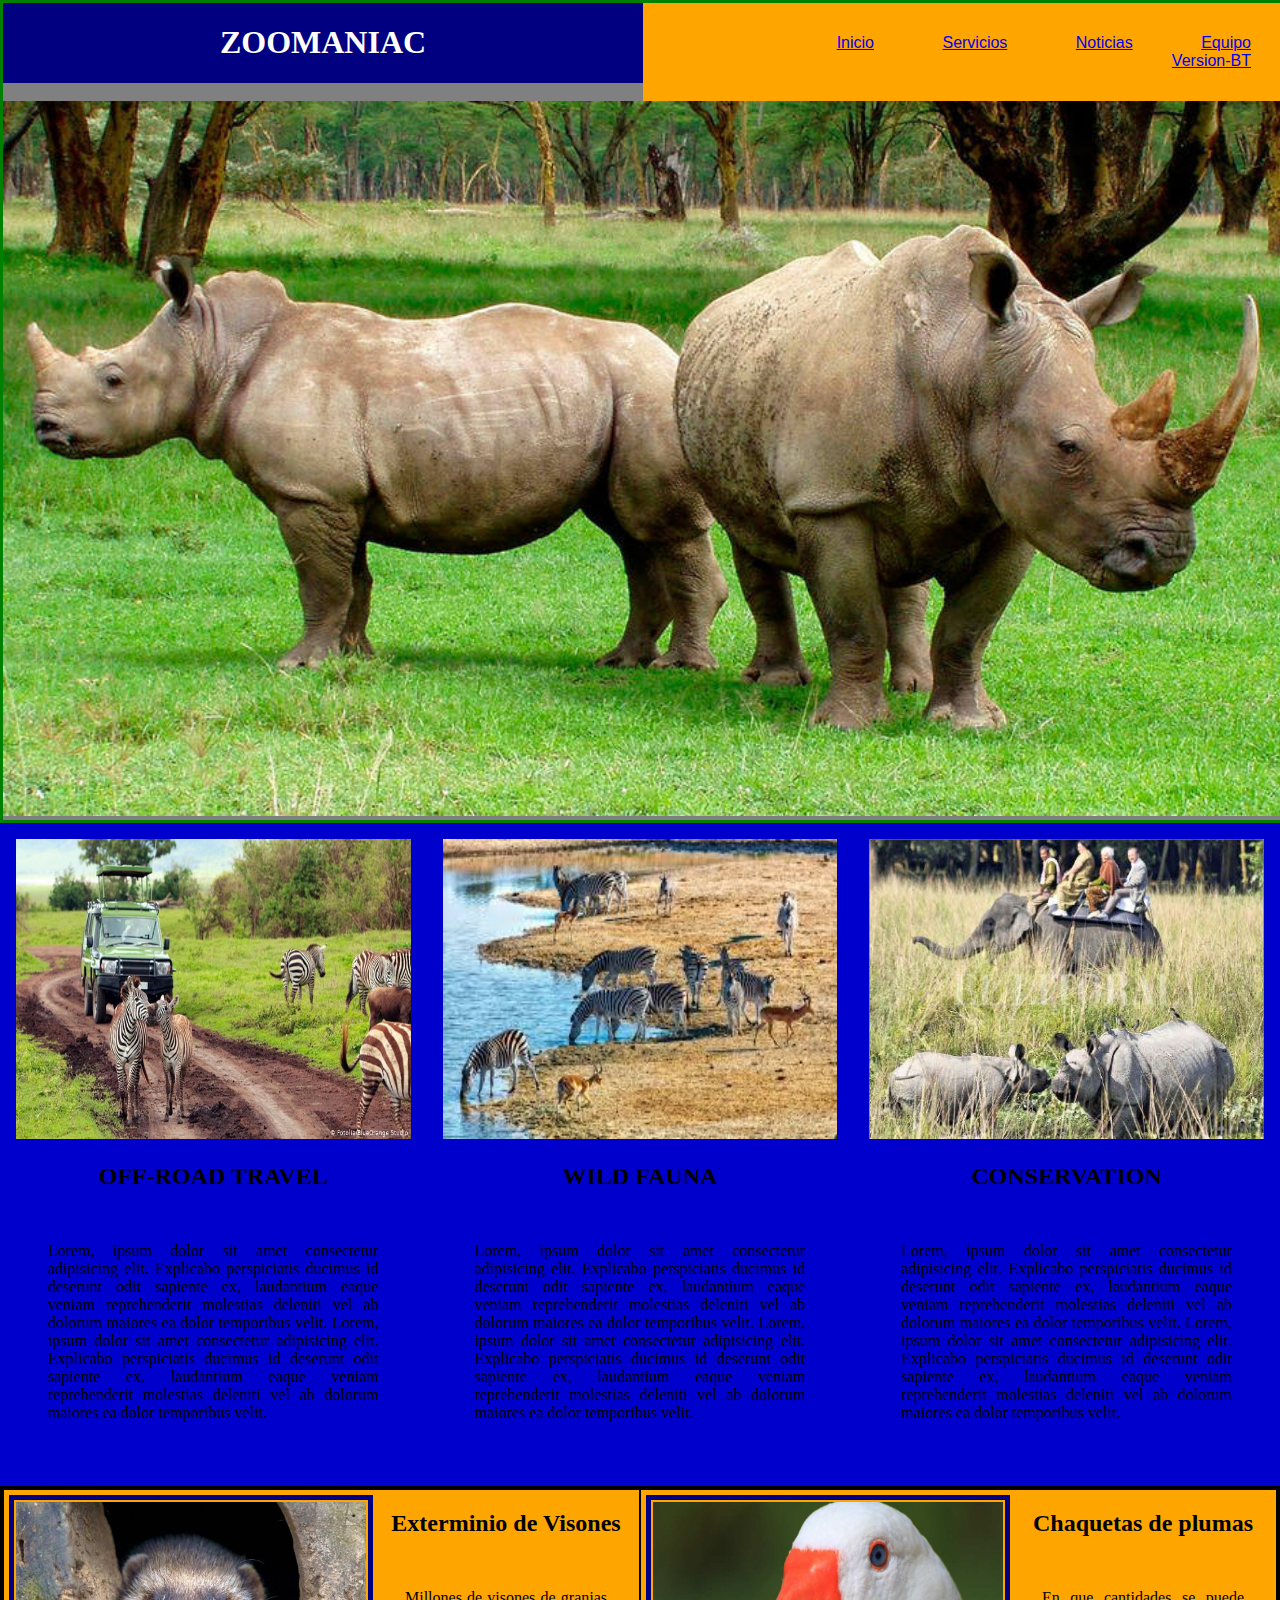
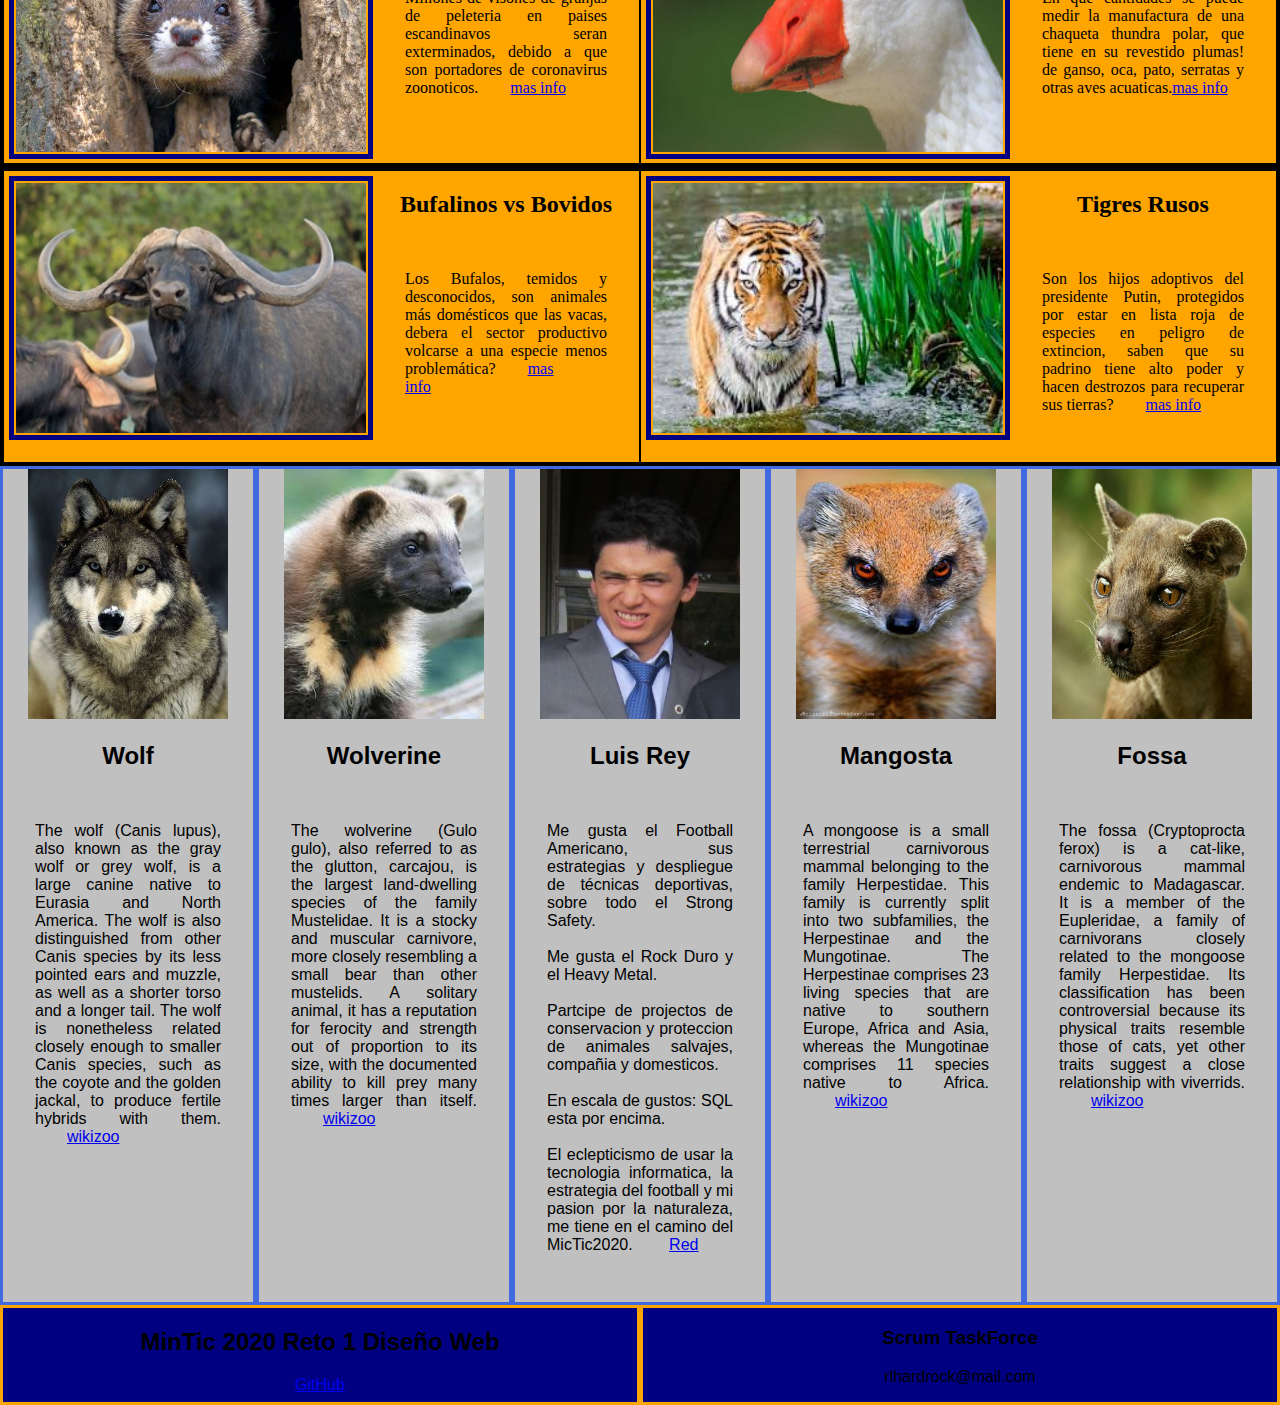
<file: src/index.html>
<!DOCTYPE html>
<html lang="en">
<head>
    <meta charset="UTF-8">
    <meta name="viewport" content="width=device-width, initial-scale=1.0">
    <title>MICTIC RETO</title>
    <link rel="stylesheet" href="css/style.css"> 
    <link rel="stylesheet" href="css/responsive.css"> 
</head>

    <body>
        <!-- SUPERIOR -->
        <header >
            <div id="contenedor_1">
                
                <!-- SUPERIOR - WORKSHOP -->
                <div class="primero">
                    <h1> ZOOMANIAC </h1>
                </div>

                <!-- SUPERIOR - MENU -->
                <div class="menu">
                    <nav class="segundo">
                        <ul class="navegar">
                            <li class="main-menu__item">
                                <a href= "#inicio"  class="main-menu__link">Inicio</a>
                            </li>
                            <li class="main-menu__item">
                                <a href= "#servicios"  class="main-menu__link">Servicios</a>
                            </li>
                            <li class="main-menu__item">
                                <a href= "#noticias"  class="main-menu__link">Noticias</a>
                            </li>
                            <li class="main-menu__item">
                                <a href= "#equipo"  class="main-menu__link">Equipo</a>
                            </li>
                            <li>
                                <a href="btrap.html" class="main-menu__link">Version-BT</a>
                            </li>
                        </ul>
                    </nav>
                </div>
            
            <!-- FONDO SUPERIOR -->
                <div>
                    <img class="wallpaper" src="img/war.jpeg" width="100%" height="750px">
                </div>
            </div>
        </header>

        
        <main>

        <!-- SERVICIOS -->
            <section id="services">
            <a name="servicios"></a>
                <div class="contenido-servicios">
                    <ul class="list-service">
                        <li class="list-service__item" class="servicio_1">
                            <!-- SERVICIO 1 -->
                            
                                <img src="img/servicio1.jpeg" width="100%"  height="300px" alt="vias de safari">
                                <h2>OFF-ROAD TRAVEL</h2>
                                <p class="parraf">Lorem, ipsum dolor sit amet consectetur adipisicing elit. Explicabo perspiciatis ducimus id deserunt odit sapiente ex, laudantium eaque veniam reprehenderit molestias deleniti vel ab dolorum maiores ea dolor temporibus velit. Lorem, ipsum dolor sit amet consectetur adipisicing elit. Explicabo perspiciatis ducimus id deserunt odit sapiente ex, laudantium eaque veniam reprehenderit molestias deleniti vel ab dolorum maiores ea dolor temporibus velit.</p>

                            
                        </li>
                        <li class="list-service__item" class="servicio_2">
                            <!-- SERVICIO 2 -->
                            
                                <img src="img/servicio2.jpeg" width="100%"  height="300px" alt="paisajes exoticos">
                                <h2>WILD FAUNA</h2>
                                <p class="parraf">Lorem, ipsum dolor sit amet consectetur adipisicing elit. Explicabo perspiciatis ducimus id deserunt odit sapiente ex, laudantium eaque veniam reprehenderit molestias deleniti vel ab dolorum maiores ea dolor temporibus velit. Lorem, ipsum dolor sit amet consectetur adipisicing elit. Explicabo perspiciatis ducimus id deserunt odit sapiente ex, laudantium eaque veniam reprehenderit molestias deleniti vel ab dolorum maiores ea dolor temporibus velit.</p>

                            
                        </li >
                        <li class="list-service__item" class="servicio_3"  >
                            <!-- SERVICIO 3-->
                            
                                <img src="img/servicio3.jpeg" width="100%"  height="300px" alt="animles de lista roja">
                                <h2>CONSERVATION</h2>
                                <p class="parraf">Lorem, ipsum dolor sit amet consectetur adipisicing elit. Explicabo perspiciatis ducimus id deserunt odit sapiente ex, laudantium eaque veniam reprehenderit molestias deleniti vel ab dolorum maiores ea dolor temporibus velit. Lorem, ipsum dolor sit amet consectetur adipisicing elit. Explicabo perspiciatis ducimus id deserunt odit sapiente ex, laudantium eaque veniam reprehenderit molestias deleniti vel ab dolorum maiores ea dolor temporibus velit.</p>

                            
                        </li> 
                    </ul>
                </div>
            </section>

        <!-- NOTICIAS -->
            <section id="news">
            <a name="noticias"></a>
                <div class="container-news">
                    <div class="container-news__med">
                        <div class="container-prof">
                            <div>
                                <img class="corr" src="img/noticia1.jpeg" width="350px"  height="250px" alt="a">
                            </div>
                            <div class="noticia-fin">    
                                <h2>Exterminio de Visones</h2>
                                <p class="parraf">Millones de visones de granjas de peleteria en paises escandinavos seran exterminados, debido a que son portadores de coronavirus zoonoticos.<a href="https://www.forbes.com.mx/mundo-dinamarca-investigara-visones-zombies-sacrificados-por-mutacion-de-covid-19/" class="main-menu__link">mas info</a></p>
                                
                            </div>   
                        </div>
                        
                        <div class="container-prof">
                            <div>
                                <img class="corr" src="img/noticia2.jpeg" width="350px"  height="250px" alt="a">
                            </div>
                            <div class="noticia-fin">    
                                <h2>Chaquetas de plumas</h2>
                                <p class="parraf">En que cantidades se puede medir la manufactura de una chaqueta thundra polar, que tiene en su revestido plumas! de ganso, oca, pato, serratas y otras aves acuaticas.<a href="https://sostenibilidad.semana.com/medio-ambiente/articulo/cuatro-anos-de-tortura-cuesta-una-chaqueta-de-plumas-de-ganso/42054">mas info</a></p>
                            </div>
                        </div>
                    </div>
                    
                    <div class="container-news__med">
                        <div class="container-prof">
                            <div>
                                <img class="corr" src="img/noticia3.jpeg" width="350px"  height="250px" alt="a">
                            </div>
                            <div class="noticia-fin">    
                                <h2>Bufalinos vs Bovidos</h2>
                                <p class="parraf">Los Bufalos, temidos y desconocidos, son animales más domésticos que las vacas, debera el sector productivo volcarse a una especie menos problemática?<a href="http://www.perulactea.com/2012/07/02/crianza-de-bufalos-el-negocio-ganadero-mas-rentable/" class="main-menu__link">mas info</a></p>
                            </div>
                        </div>

                        <div class="container-prof">
                            <div>
                                <img class="corr" src="img/noticia4.jpeg" width="350px"  height="250px" alt="a">
                            </div>
                            <div class="noticia-fin">     
                                <h2>Tigres Rusos</h2>
                                <p class="parraf">Son los hijos adoptivos del presidente Putin, protegidos por estar en lista roja de especies en peligro de extincion, saben que su padrino tiene alto poder y hacen destrozos para recuperar sus tierras?<a href="https://www.abc.es/internacional/20141127/abci-tigre-putin-china-201411261420.html" class="main-menu__link">mas info</a></p>
                            </div>
                        </div>
                    </div>
                </div>
            </section>

        <!-- EQUIPO -->
            <section id="team">
            <a name="equipo"></a>
                <div class="container-team">

                    <div class="container-roster">
                        <img src="img/equipo1.jpeg" width="200" height="250" alt="wolf">
                        <h2>Wolf</h2>
                        <p class="parraf">The wolf (Canis lupus), also known as the gray wolf or grey wolf, is a large canine native to Eurasia and North America. The wolf is also distinguished from other Canis species by its less pointed ears and muzzle, as well as a shorter torso and a longer tail. The wolf is nonetheless related closely enough to smaller Canis species, such as the coyote and the golden jackal, to produce fertile hybrids with them. <a href="https://en.wikipedia.org/wiki/Wolf" class="main-menu__link">wikizoo</a></p>
                        
                    </div>

                    <div class="container-roster">
                        <img src="img/equipo2.jpeg" width="200" height="250" alt="wolverine">
                        <h2>Wolverine</h2>
                        <p class="parraf"> The wolverine (Gulo gulo), also referred to as the glutton, carcajou, is the largest land-dwelling species of the family Mustelidae. It is a stocky and muscular carnivore, more closely resembling a small bear than other mustelids. A solitary animal, it has a reputation for ferocity and strength out of proportion to its size, with the documented ability to kill prey many times larger than itself. <a href="https://en.wikipedia.org/wiki/Wolverine" class="main-menu__link">wikizoo</a></p>
                        
                    </div>

                    <div class="container-roster">
                        <img src="img/equipo3.jpeg" width="200" height="250" alt="rl">
                        <h2>Luis Rey</h2>
                        <p class="parraf">Me gusta el Football Americano, sus estrategias y despliegue de técnicas deportivas, sobre todo  el Strong Safety. <br><br> Me gusta el Rock Duro y el Heavy Metal. <br><br> Partcipe de projectos de conservacion y proteccion de animales salvajes, compañia y domesticos. <br><br> En escala de gustos: SQL esta por encima.<br><br>El eclepticismo de usar la tecnologia informatica, la estrategia del football y mi pasion por la naturaleza, me tiene en el camino del MicTic2020. <a href="https://www.linkedin.com/in/luis-rey-866a7b10b" class="main-menu__link">Red</a> </p>
                    </div>

                    <div class="container-roster">
                        <img src="img/equipo4.jpeg" width="200" height="250" alt="mongoose">
                        <h2>Mangosta</h2>
                        <p class="parraf">A mongoose is a small terrestrial carnivorous mammal belonging to the family Herpestidae. This family is currently split into two subfamilies, the Herpestinae and the Mungotinae. The Herpestinae comprises 23 living species that are native to southern Europe, Africa and Asia, whereas the Mungotinae comprises 11 species native to Africa. <a href="https://en.wikipedia.org/wiki/Mongoose" class="main-menu__link">wikizoo</a></p>
                        
                    </div>

                    <div class="container-roster">
                        <img src="img/equipo5.jpeg" width="200" height="250" alt="fossa">
                        <h2>Fossa</h2>
                        <p class="parraf">The fossa (Cryptoprocta ferox) is a cat-like, carnivorous mammal endemic to Madagascar. It is a member of the Eupleridae, a family of carnivorans closely related to the mongoose family Herpestidae. Its classification has been controversial because its physical traits resemble those of cats, yet other traits suggest a close relationship with viverrids. <a href="https://en.wikipedia.org/wiki/Fossa" class="main-menu__link">wikizoo</a> </p>
                        
                    </div>

                </div>
            </section>


        </main>

        <!-- INFERIOR -->
        <footer id="footer">
            <div class="container-team">
                <div class="container-footer" >
                    <h2> MinTic 2020  Reto 1  Diseño Web</h2>
                    <a href="https://github.com/rlhardrock/semana-1-76.git">GitHub</a>
                </div>
                <div class="container-footer" >
                    <h3> Scrum TaskForce </h3>
                    <p>rlhardrock@mail.com</p>
                </div>
            </div>
        </footer>

        <script>

    </body>
</html>
</file>
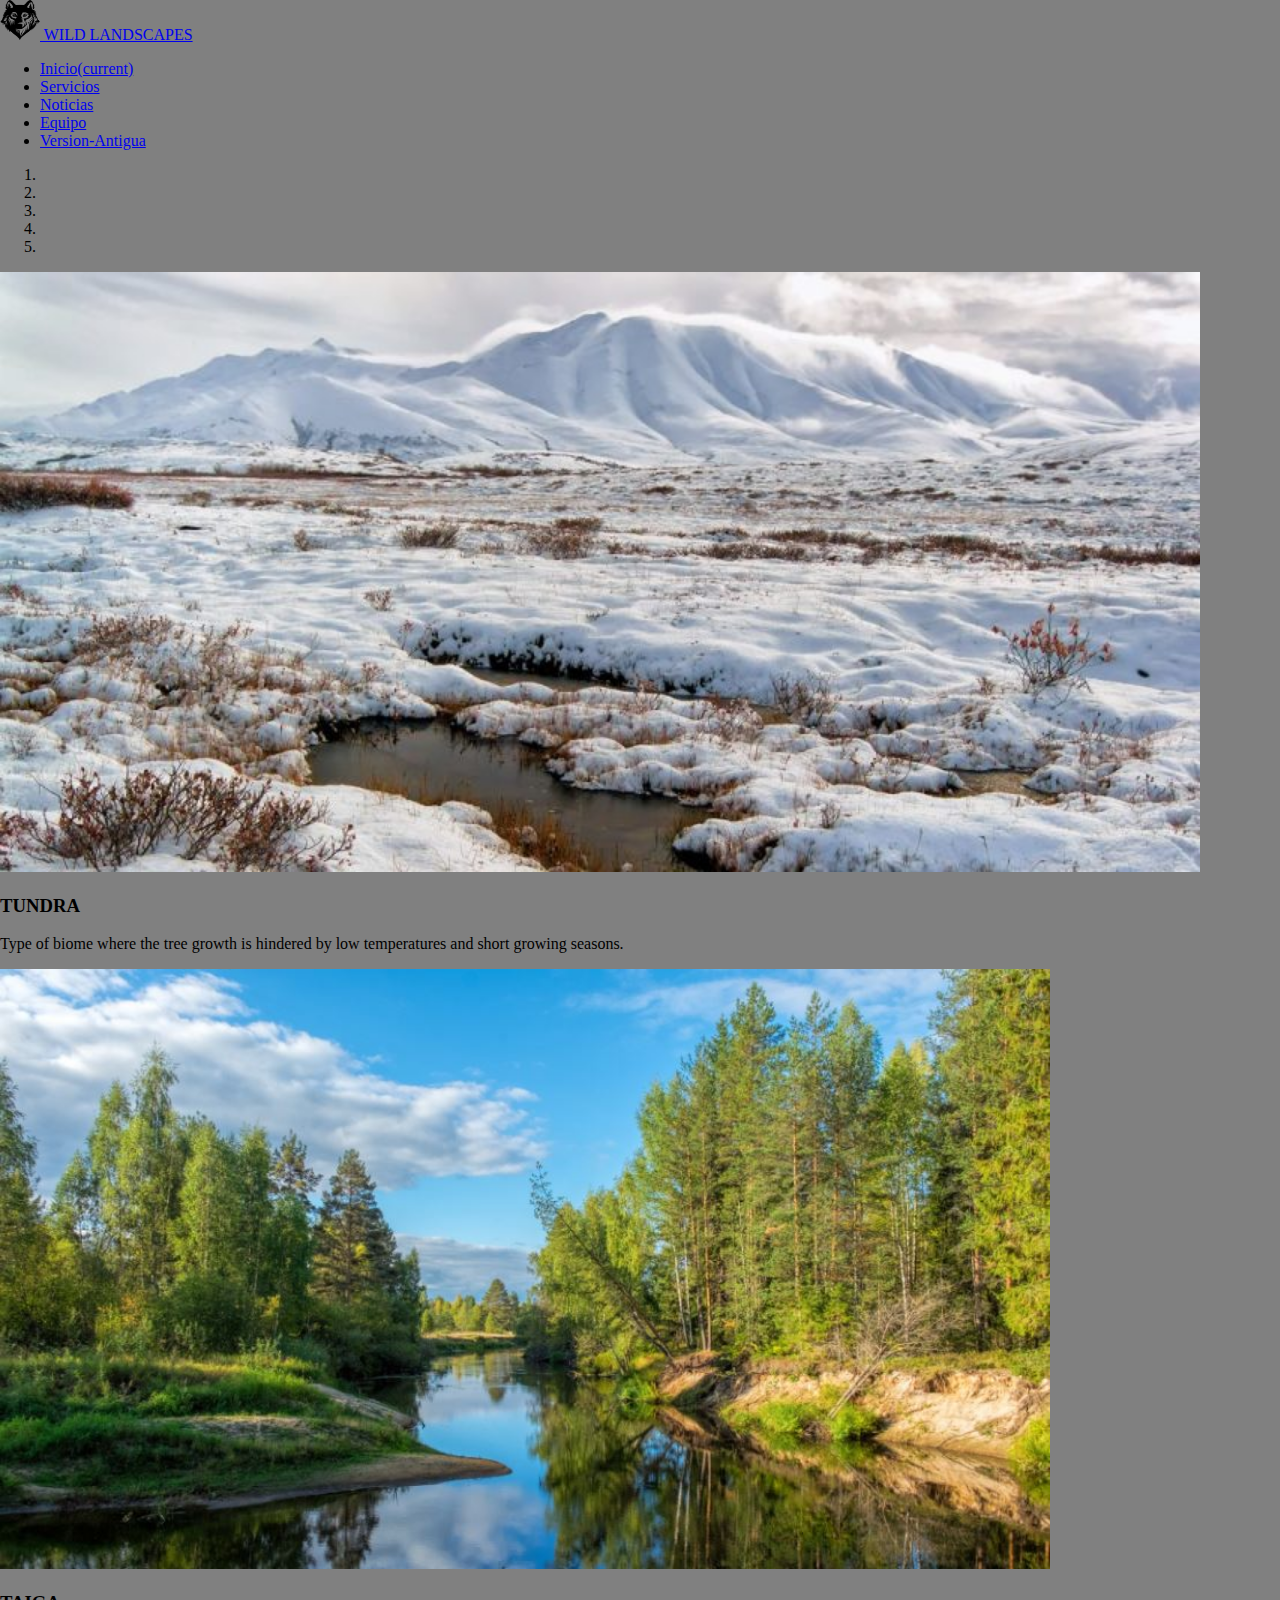
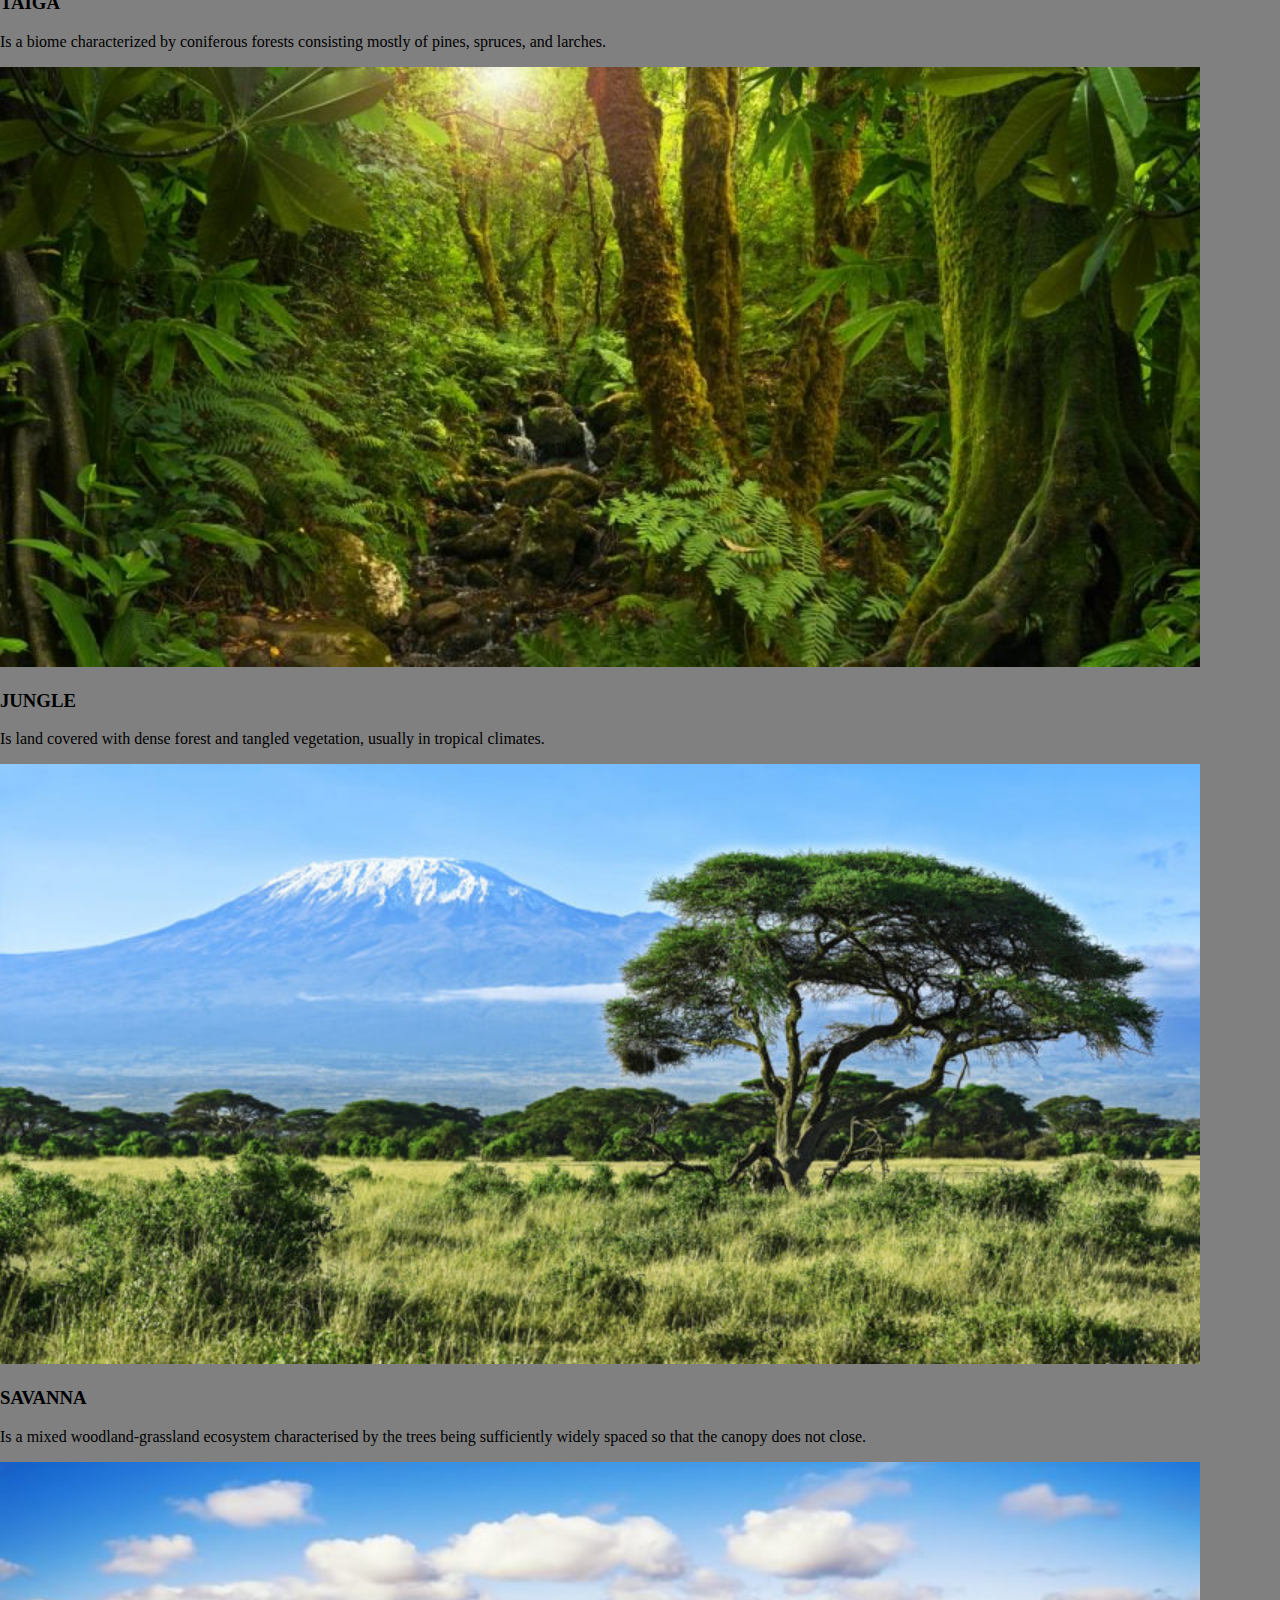
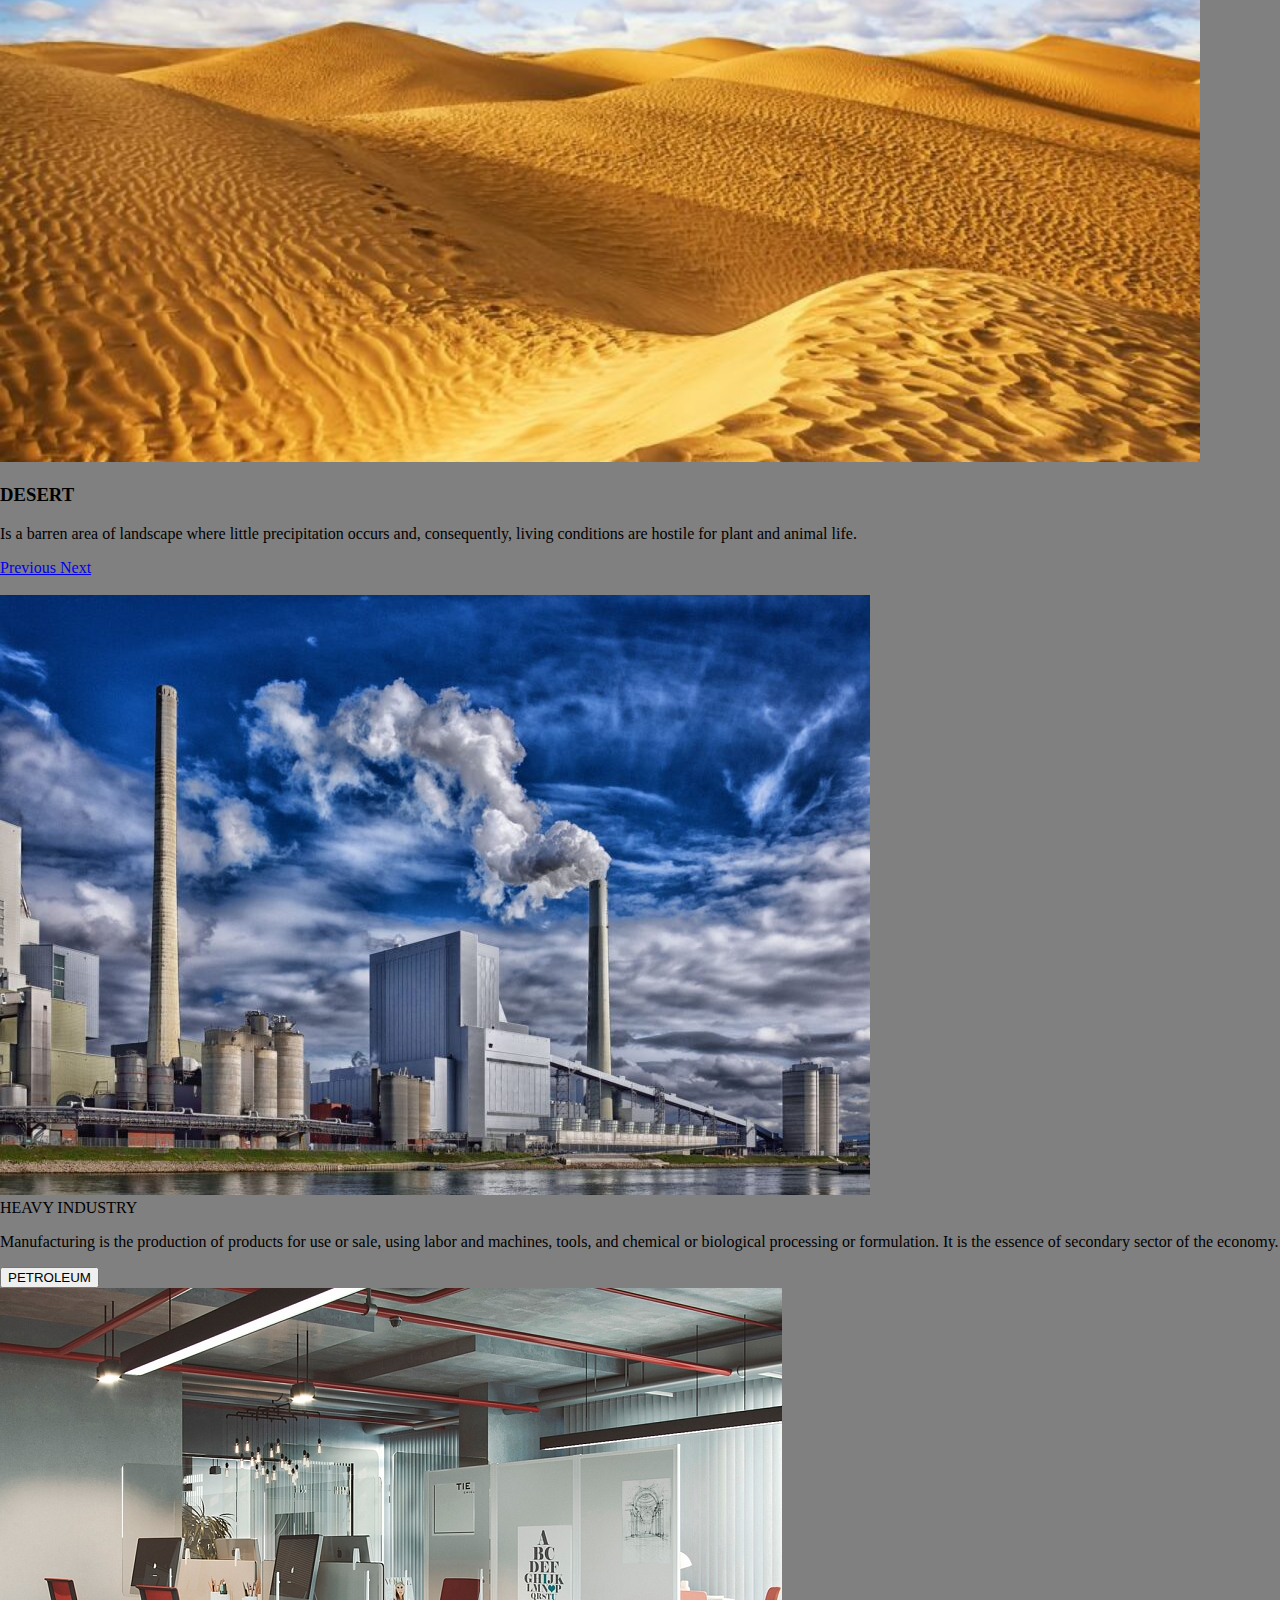
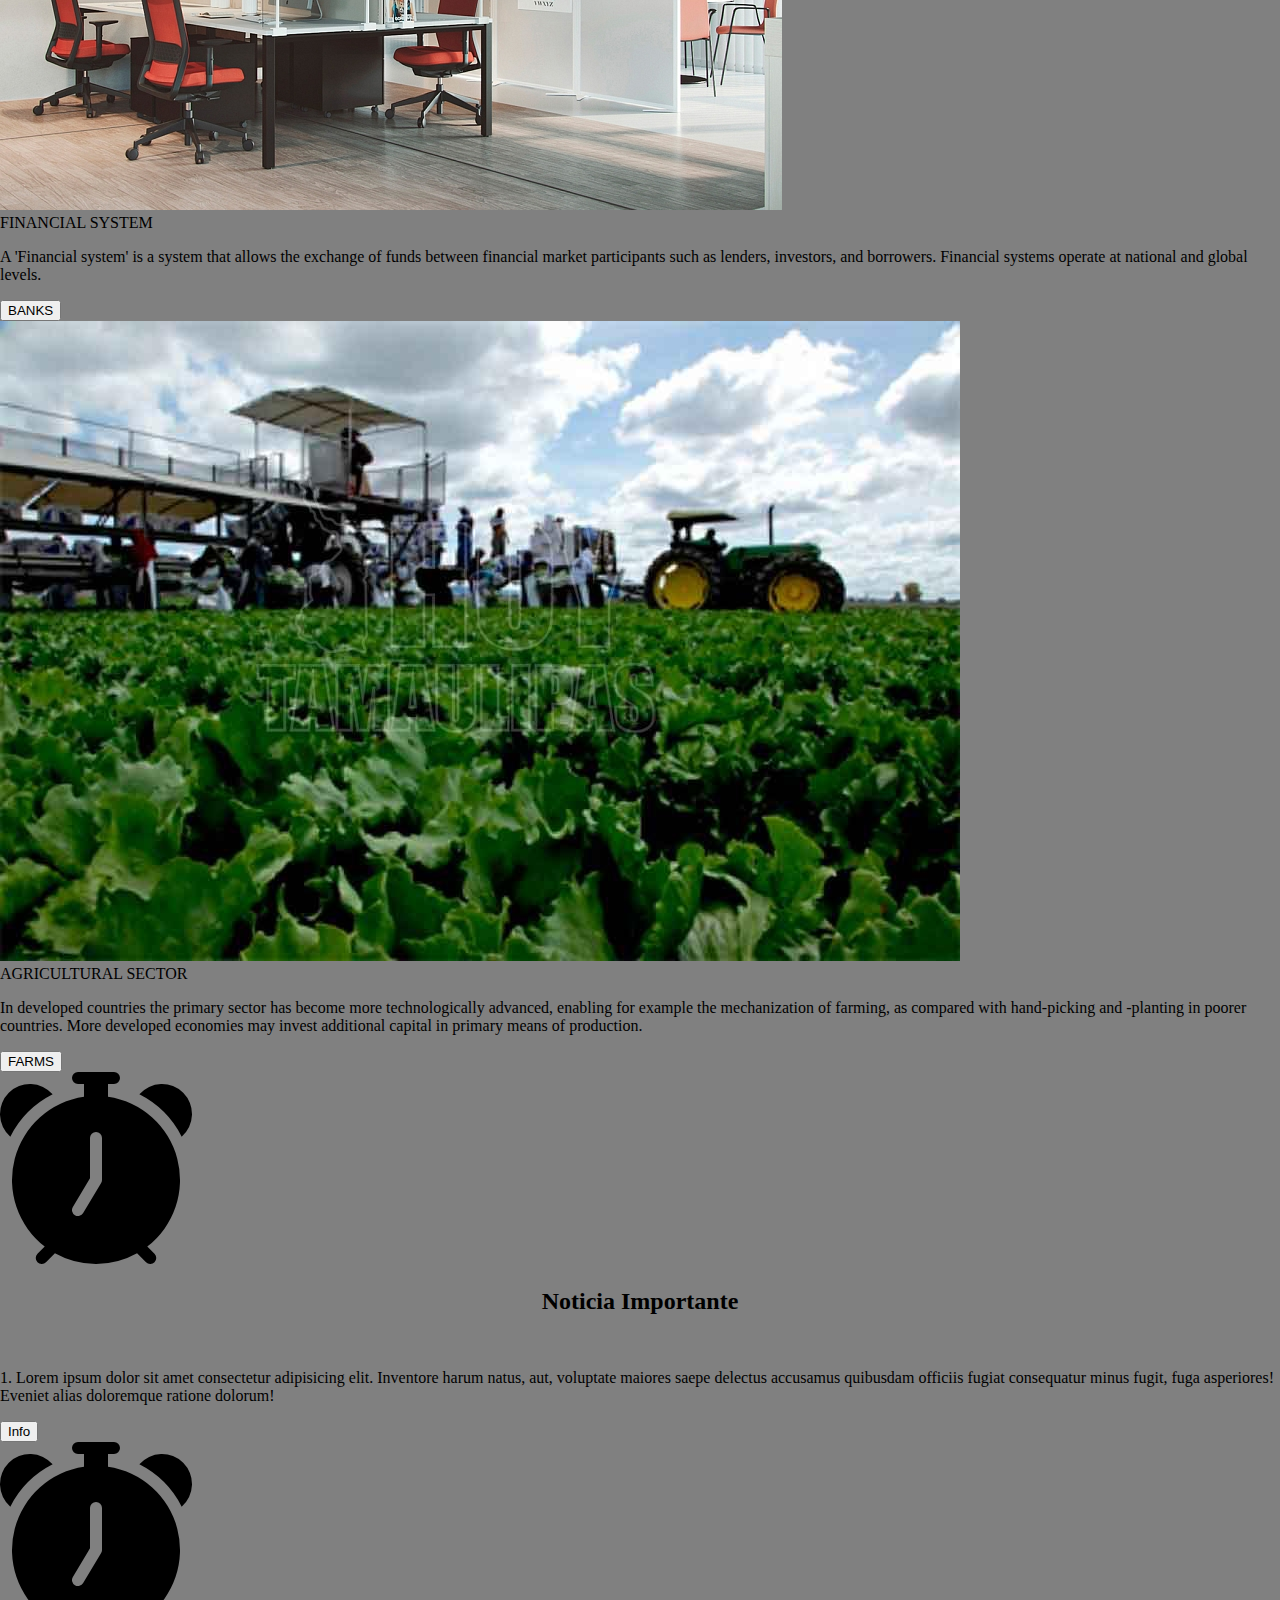
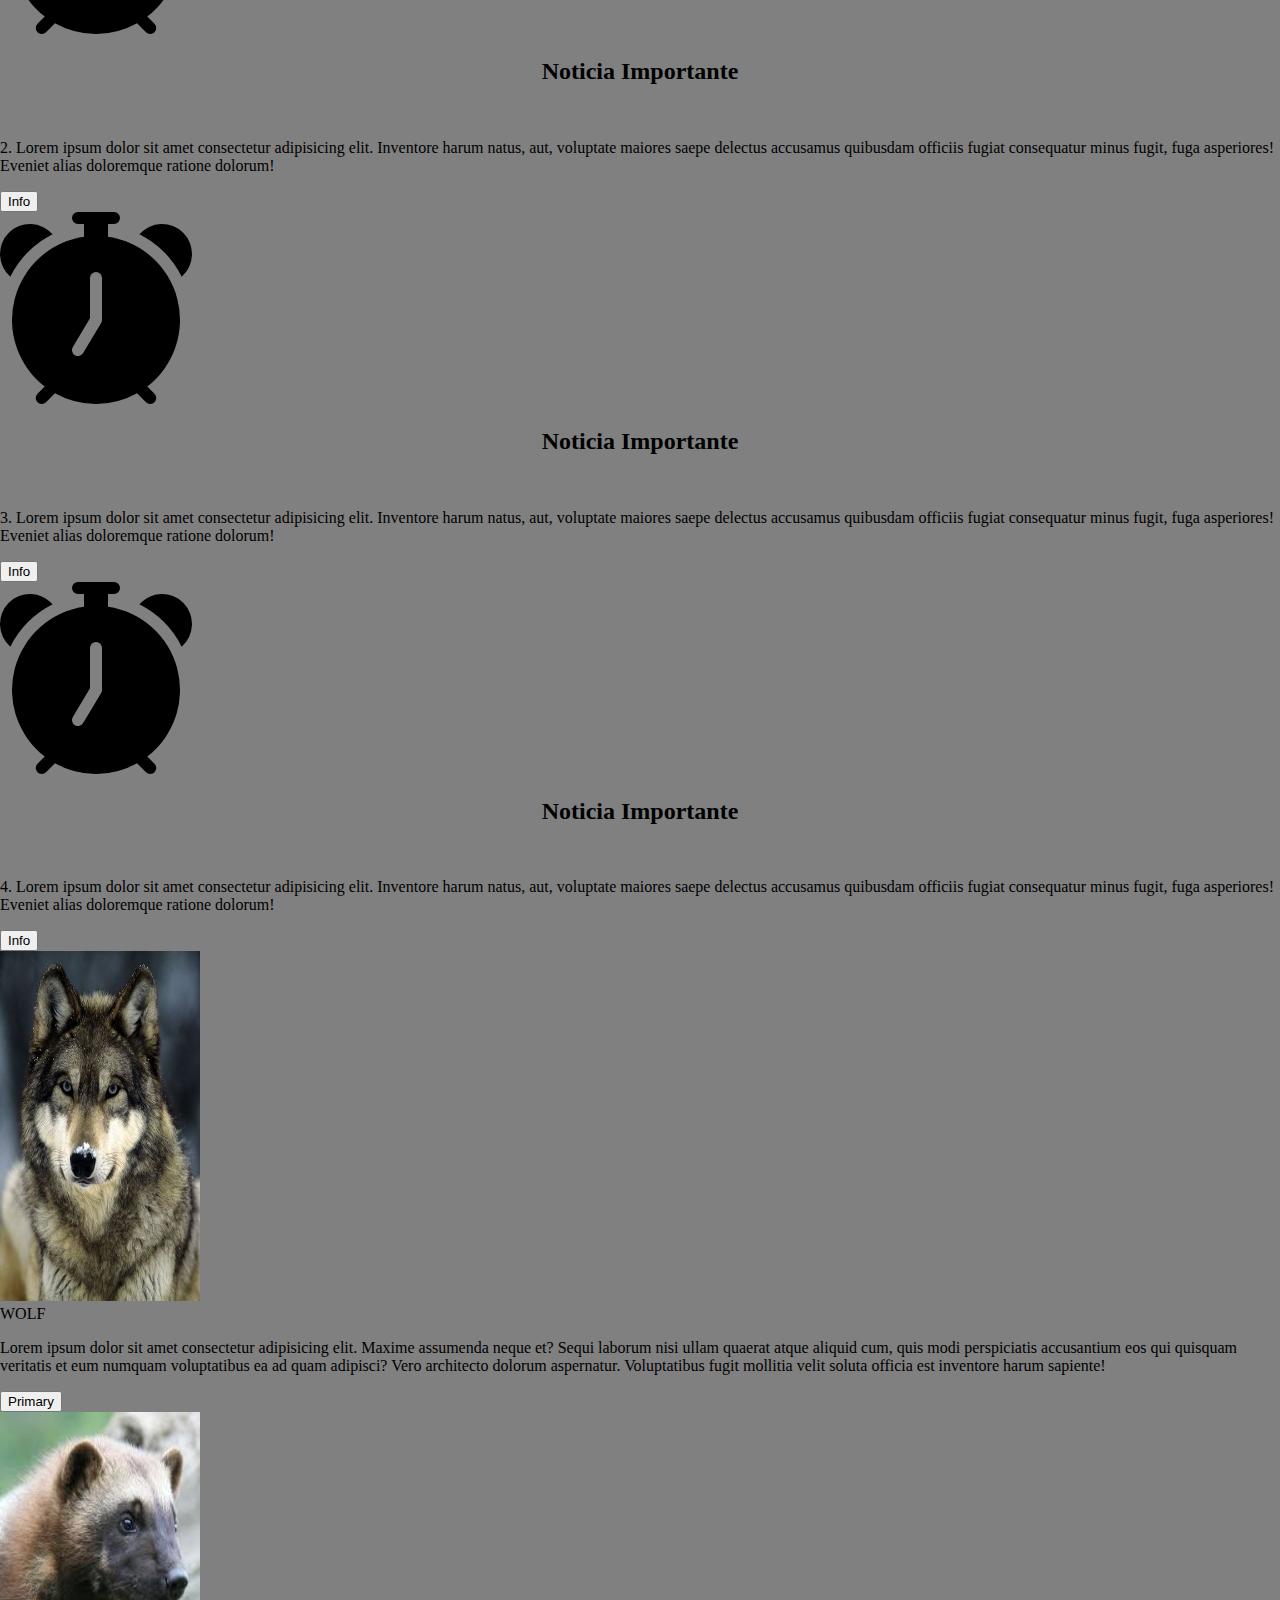
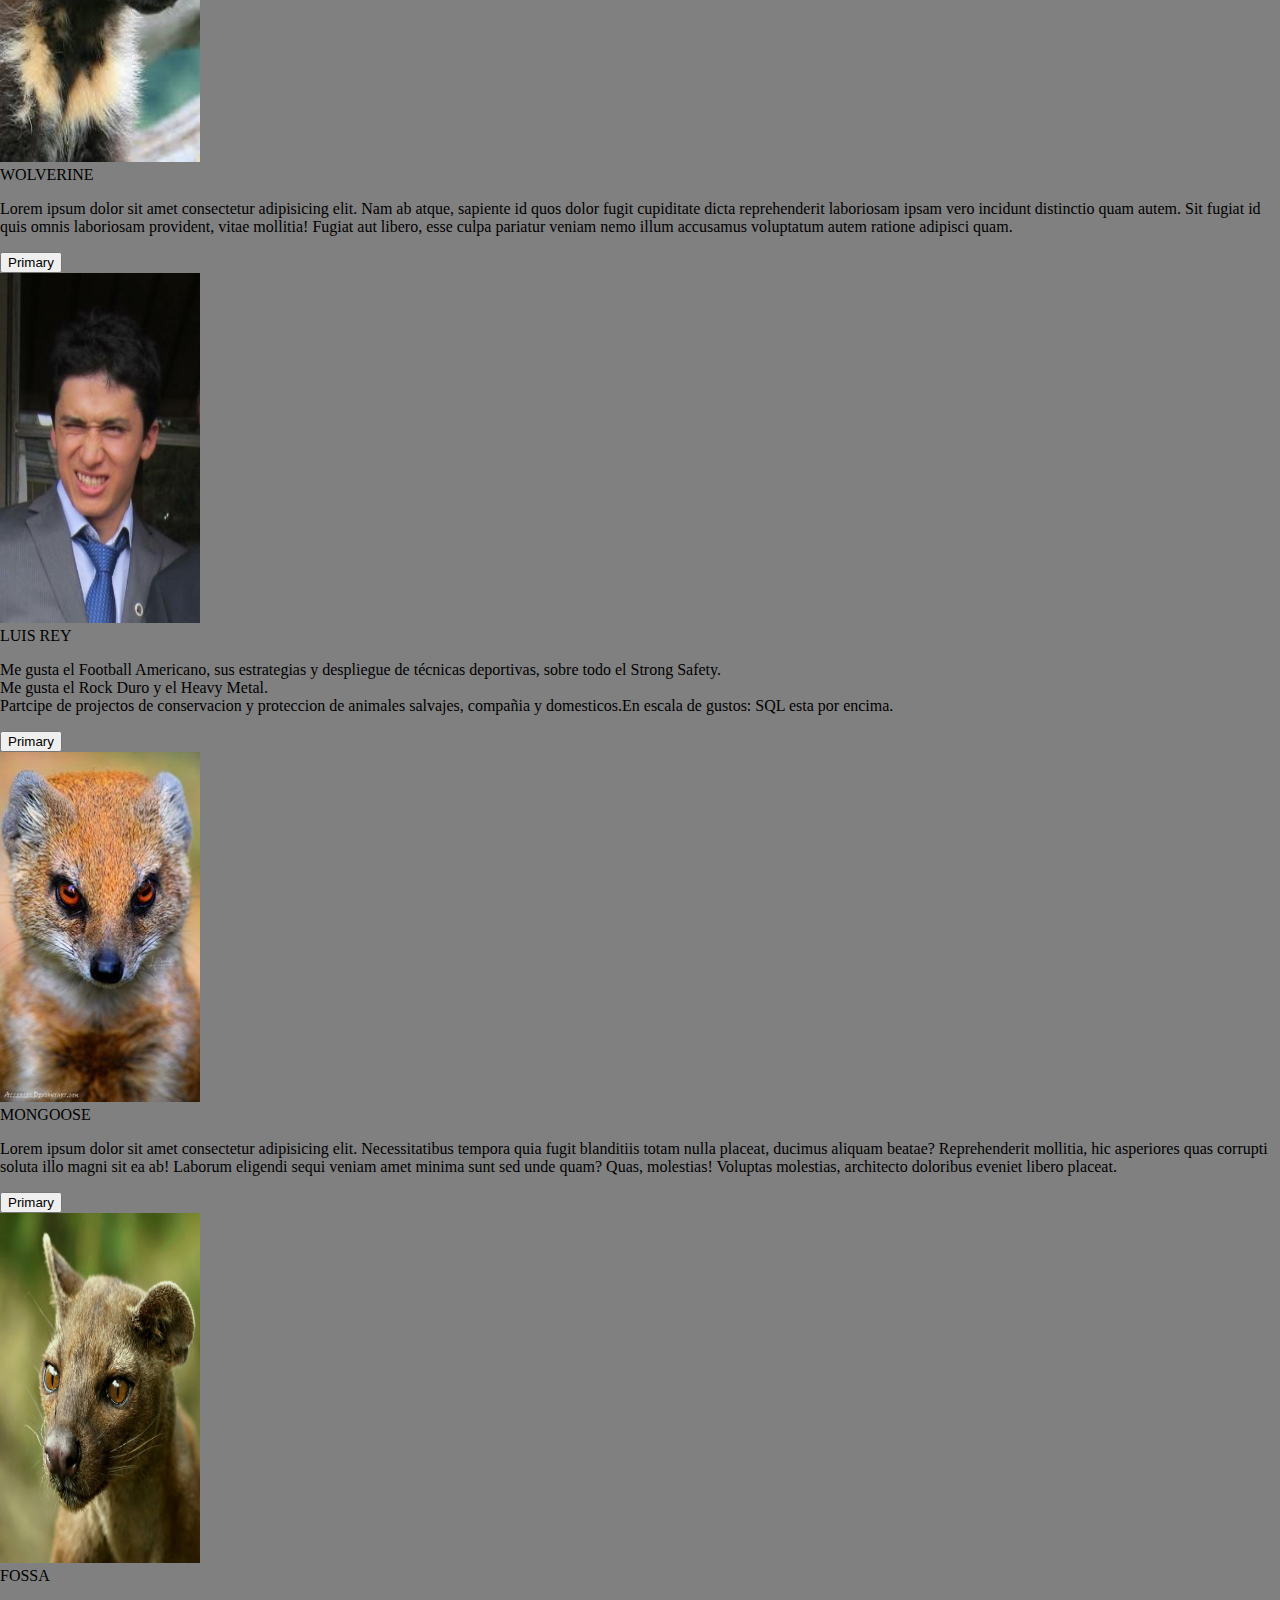
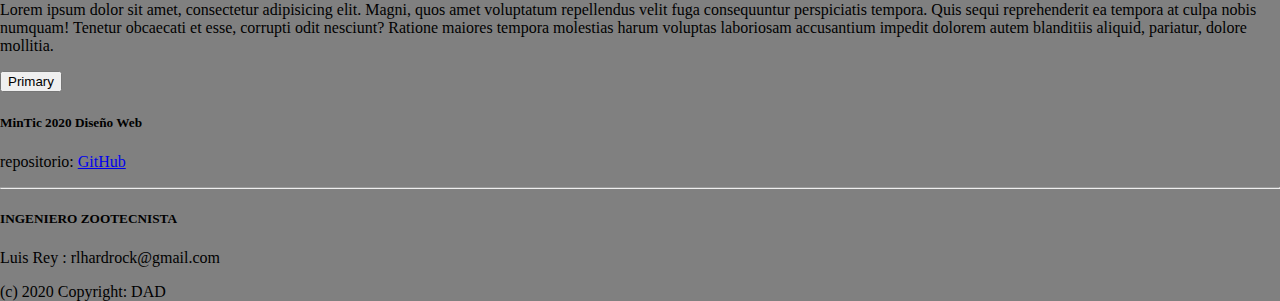
<file: src/btrap.html>
<!DOCTYPE html>
<html lang="en">
  <head>
    <meta charset="UTF-8" />
    <meta name="viewport" content="width=device-width, initial-scale=1.0" />
    <title>MICTIC RETO</title>
    <link rel="stylesheet" href="css/style.css"> 
    <link
      rel="stylesheet" href="https://cdn.jsdelivr.net/npm/bootstrap@4.5.3/dist/css/bootstrap.min.css" integrity="sha384-TX8t27EcRE3e/ihU7zmQxVncDAy5uIKz4rEkgIXeMed4M0jlfIDPvg6uqKI2xXr2" crossorigin="anonymous"/>
  </head>

  <body>
    <!-- PERFORMANCE ZONE -->

    <header>
        <nav class="navbar navbar-expand-lg sticky-top navbar-dark bg-success">
            <a class="navbar-brand " href="# ">
                <img src="img/iconopg.png" width="40" height="40" class="d-inline-block align-top" alt=" " loading="lazy"/> WILD LANDSCAPES</a>
            <div class="collapse navbar-collapse justify-content-end " id="navbarNav">
                <ul class="navbar-nav ">
                    <li class="nav-item active">
                        <a class="nav-link active" href="#inicio">Inicio<span class="sr-only">(current)</span></a>
                    </li>
                    <li class="nav-item">
                        <a class="nav-link active" href="#servicios">Servicios</a>
                    </li>
                    <li class="nav-item">
                        <a class="nav-link active" href="#noticias">Noticias</a>
                    </li>
                    <li class="nav-item">
                        <a class="nav-link active" href="#equipo">Equipo</a>
                    </li>
                    <li class="nav-item">
                        <a class="nav-link active" href="index.html">Version-Antigua</a>
                    </li>
                </ul>
            </div>
        </nav>
        <div id="carouselExampleCaptions" class="carousel slide" data-ride="carousel">
            <ol class="carousel-indicators">
              <li data-target="#carouselExampleCaptions" data-slide-to="0" class="active"></li>
              <li data-target="#carouselExampleCaptions" data-slide-to="1"></li>
              <li data-target="#carouselExampleCaptions" data-slide-to="2"></li>
              <li data-target="#carouselExampleCaptions" data-slide-to="3"></li>
              <li data-target="#carouselExampleCaptions" data-slide-to="4"></li>
            </ol>
            <div class="carousel-inner">
              <div class="carousel-item active">
                <img src="imghm/slide1.jpg" class="d-block w-100" alt="..." height="600px">
                <div class="carousel-caption d-none d-md-block">
                  <h3>TUNDRA</h3>
                  <p>Type of biome where the tree growth is hindered by low temperatures and short growing seasons.</p>
                </div>
              </div>
              <div class="carousel-item">
                <img src="imghm/slide2.jpg" class="d-block w-100" alt="..." height="600px">
                <div class="carousel-caption d-none d-md-block">
                  <h3>TAIGA</h3>
                  <p>Is a biome characterized by coniferous forests consisting mostly of pines, spruces, and larches.</p>
                </div>
              </div>
              <div class="carousel-item">
                <img src="imghm/slide3.jpg" class="d-block w-100" alt="..." height="600px">
                <div class="carousel-caption d-none d-md-block">
                  <h3>JUNGLE</h3>
                  <p>Is land covered with dense forest and tangled vegetation, usually in tropical climates.</p>
                </div>
              </div>
              <div class="carousel-item">
                <img src="imghm/slide4.jpg" class="d-block w-100" alt="..." height="600px">
                <div class="carousel-caption d-none d-md-block">
                  <h3>SAVANNA</h3>
                  <p>Is a mixed woodland-grassland ecosystem characterised by the trees being sufficiently widely spaced so that the canopy does not close.</p>
                </div>
              </div>
              <div class="carousel-item">
                <img src="imghm/slide5.jpg" class="d-block w-100" alt="..." height="600px">
                <div class="carousel-caption d-none d-md-block">
                  <h3>DESERT</h3>
                  <p>Is a barren area of landscape where little precipitation occurs and, consequently, living conditions are hostile for plant and animal life.</p>
                </div>
              </div>
            </div>
            <a class="carousel-control-prev" href="#carouselExampleCaptions" role="button" data-slide="prev">
              <span class="carousel-control-prev-icon" aria-hidden="true"></span>
              <span class="sr-only">Previous</span>
            </a>
            <a class="carousel-control-next" href="#carouselExampleCaptions" role="button" data-slide="next">
              <span class="carousel-control-next-icon" aria-hidden="true"></span>
              <span class="sr-only">Next</span>
            </a>
          </div>
                                  
    </header>

    <br>
    <!-- MARKETING ZONE -->
    
    <main>
        <!-- ZONA SERVICIOS -->
        <section>
            <a name="servicios"></a>
            <div class="card-deck">
                <div class="card">
                    <img src="imghm/servicio1.jpg" class="card-img-top" alt="...">
                    <div class="card-body">
                        <div class="card-header">HEAVY INDUSTRY </div>
                            <p class="card-text">Manufacturing is the production of products for use or sale, using labor and machines, tools, and chemical or biological processing or formulation. It is the essence of secondary sector of the economy.</p>
                                <button type="button" class="btn btn-secondary">PETROLEUM</button>
                    </div>
                </div>
                <div class="card">
                    <img src="imghm/servicio2.jpg" class="card-img-top" alt="...">
                    <div class="card-body">
                        <div class="card-header">FINANCIAL SYSTEM</div>
                            <p class="card-text">A 'Financial system' is a system that allows the exchange of funds between financial market participants such as lenders, investors, and borrowers. Financial systems operate at national and global levels.</p>
                                <button type="button" class="btn btn-danger">BANKS</button>
                    </div>
                </div>
                <div class="card">
                    <img src="imghm/servicio3.jpg" class="card-img-top" alt="...">
                    <div class="card-body">
                        <div class="card-header">AGRICULTURAL SECTOR</div>
                            <p class="card-text">In developed countries the primary sector has become more technologically advanced, enabling for example the mechanization of farming, as compared with hand-picking and -planting in poorer countries. More developed economies may invest additional capital in primary means of production.</p>
                                <button type="button" class="btn btn-success">FARMS</button>
                    </div>
                </div>
            </div>
        </section>

        <!-- ZONA NOTICIAS -->
        <section>
            <a name="noticias"></a>
            <div class="container-fluid">
                <div class="row mt-md-5 mt-sm-5 mt-xs-5">
                    <div class="col-lg-6 col-xs-12 border">
                        <div class="d-flex justify-content-center align-itemscenter">
                            <div class="p-3">
                                
                                <svg width="12em" height="12em" viewBox="0 0 16 16" class="bi bi-alarm-fill" fill="currentColor" xmlns="http://www.w3.org/2000/svg">
                                    
                                    <path fill-rule="evenodd" d="M6 .5a.5.5 0 0 1 .5-.5h3a.5.5 0 0 1 0 1H9v1.07a7.001 7.001 0 0 1 3.274 12.474l.601.602a.5.5 0 0 1-.707.708l-.746-.746A6.97 6.97 0 0 1 8 16a6.97 6.97 0 0 1-3.422-.892l-.746.746a.5.5 0 0 1-.707-.708l.602-.602A7.001 7.001 0 0 1 7 2.07V1h-.5A.5.5 0 0 1 6 .5zM.86 5.387A2.5 2.5 0 1 1 4.387 1.86 8.035 8.035 0 0 0 .86 5.387zM11.613 1.86a2.5 2.5 0 1 1 3.527 3.527 8.035 8.035 0 0 0-3.527-3.527zM8.5 5.5a.5.5 0 0 0-1 0v3.362l-1.429 2.38a.5.5 0 1 0 .858.515l1.5-2.5A.5.5 0 0 0 8.5 9V5.5z"/>
                                </svg>
                            </div>
                        
                            <div class="p-2">
                                <h2>Noticia Importante</h2><br>
                                <p> 1. Lorem ipsum dolor sit amet consectetur adipisicing elit. Inventore harum natus, aut, voluptate maiores saepe delectus accusamus quibusdam officiis fugiat consequatur minus fugit, fuga asperiores! Eveniet alias doloremque ratione dolorum!</p>
                            </div>
                        
                        </div>
                        <div class="d-flex container-fluid justify-content-end pb-2 mt-n2">
                            <button type="button" class="btn btn-info">Info</button>
                        </div>
                    </div>
                        
                    <div class="col-lg-6 col-xs-12 border">
                        <div class="d-flex justify-content-center align-itemscenter">
                            <div class="p-3">
                                <svg width="12em" height="12em" viewBox="0 0 16 16" class="bi bi-alarm-fill" fill="currentColor" xmlns="http://www.w3.org/2000/svg">
                                    <path fill-rule="evenodd" d="M6 .5a.5.5 0 0 1 .5-.5h3a.5.5 0 0 1 0 1H9v1.07a7.001 7.001 0 0 1 3.274 12.474l.601.602a.5.5 0 0 1-.707.708l-.746-.746A6.97 6.97 0 0 1 8 16a6.97 6.97 0 0 1-3.422-.892l-.746.746a.5.5 0 0 1-.707-.708l.602-.602A7.001 7.001 0 0 1 7 2.07V1h-.5A.5.5 0 0 1 6 .5zM.86 5.387A2.5 2.5 0 1 1 4.387 1.86 8.035 8.035 0 0 0 .86 5.387zM11.613 1.86a2.5 2.5 0 1 1 3.527 3.527 8.035 8.035 0 0 0-3.527-3.527zM8.5 5.5a.5.5 0 0 0-1 0v3.362l-1.429 2.38a.5.5 0 1 0 .858.515l1.5-2.5A.5.5 0 0 0 8.5 9V5.5z" />
                                </svg>
                            </div>
                            <div class="p-2">
                                <h2>Noticia Importante</h2><br>
                                <p> 2. Lorem ipsum dolor sit amet consectetur adipisicing elit. Inventore harum natus, aut, voluptate maiores saepe delectus accusamus quibusdam officiis fugiat consequatur minus fugit, fuga asperiores! Eveniet alias doloremque ratione dolorum!</p>
                            </div>
                        </div>
                        
                        <div class="d-flex container-fluid justify-content-end pb-2 mt-n2">
                            <button type="button" class="btn btn-info">Info</button>
                        </div>
                    </div>
                    
                    <div class="w-100"></div>
                        <div class="col-lg-6 col-xs-12 border">
                            <div class="d-flex justify-content-center align-itemscenter">
                                <div class="p-3">
                                    <svg width="12em" height="12em" viewBox="0 0 16 16" class="bi bi-alarm-fill" fill="currentColor" xmlns="http://www.w3.org/2000/svg">
                                        <path fill-rule="evenodd" d="M6 .5a.5.5 0 0 1 .5-.5h3a.5.5 0 0 1 0 1H9v1.07a7.001 7.001 0 0 1 3.274 12.474l.601.602a.5.5 0 0 1-.707.708l-.746-.746A6.97 6.97 0 0 1 8 16a6.97 6.97 0 0 1-3.422-.892l-.746.746a.5.5 0 0 1-.707-.708l.602-.602A7.001 7.001 0 0 1 7 2.07V1h-.5A.5.5 0 0 1 6 .5zM.86 5.387A2.5 2.5 0 1 1 4.387 1.86 8.035 8.035 0 0 0 .86 5.387zM11.613 1.86a2.5 2.5 0 1 1 3.527 3.527 8.035 8.035 0 0 0-3.527-3.527zM8.5 5.5a.5.5 0 0 0-1 0v3.362l-1.429 2.38a.5.5 0 1 0 .858.515l1.5-2.5A.5.5 0 0 0 8.5 9V5.5z" />
                                    </svg>
                                </div>
                                <div class="p-2">
                                    <h2>Noticia Importante</h2><br>
                                    <p> 3. Lorem ipsum dolor sit amet consectetur adipisicing elit. Inventore harum natus, aut, voluptate maiores saepe delectus accusamus quibusdam officiis fugiat consequatur minus fugit, fuga asperiores! Eveniet alias doloremque ratione dolorum! </p>
                                </div>
                            </div>
                        <div class="d-flex container-fluid justify-content-end pb-2 mt-n2">
                            <button type="button" class="btn btn-info">Info</button>
                        </div>
                    </div>
                        
                    <div class="col-lg-6 col-xs-12 border">
                        <div class="d-flex justify-content-center align-itemscenter">
                            <div class="p-3">
                                <svg width="12em" height="12em" viewBox="0 0 16 16" class="bi bi-alarm-fill" fill="currentColor" xmlns="http://www.w3.org/2000/svg">
                                    <path fill-rule="evenodd" d="M6 .5a.5.5 0 0 1 .5-.5h3a.5.5 0 0 1 0 1H9v1.07a7.001 7.001 0 0 1 3.274 12.474l.601.602a.5.5 0 0 1-.707.708l-.746-.746A6.97 6.97 0 0 1 8 16a6.97 6.97 0 0 1-3.422-.892l-.746.746a.5.5 0 0 1-.707-.708l.602-.602A7.001 7.001 0 0 1 7 2.07V1h-.5A.5.5 0 0 1 6 .5zM.86 5.387A2.5 2.5 0 1 1 4.387 1.86 8.035 8.035 0 0 0 .86 5.387zM11.613 1.86a2.5 2.5 0 1 1 3.527 3.527 8.035 8.035 0 0 0-3.527-3.527zM8.5 5.5a.5.5 0 0 0-1 0v3.362l-1.429 2.38a.5.5 0 1 0 .858.515l1.5-2.5A.5.5 0 0 0 8.5 9V5.5z" />
                                </svg>
                            </div>
                            <div class="p-2">
                                <h2>Noticia Importante</h2><br>
                                <p> 4. Lorem ipsum dolor sit amet consectetur adipisicing elit. Inventore harum natus, aut, voluptate maiores saepe delectus accusamus quibusdam officiis fugiat consequatur minus fugit, fuga asperiores! Eveniet alias doloremque ratione dolorum! </p>
                            </div>
                        </div>
                        <div class="d-flex container-fluid justify-content-end pb-2 mt-n2">
                            <button type="button" class="btn btn-info">Info</button>
                        </div>
                    </div>
                </div>
            </div>
        </section>

        <!-- ZONA EQUIPO -->
        <section>
            <a name="equipo"></a>
            <div class="card-deck">
                <div class="card">
                    <img src="img/equipo1.jpeg" width="200" height="350" class="card-img-top" alt="...">
                    <div class="card-body">
                        <div class="card-header">WOLF</div>
                            <p class="card-text">Lorem ipsum dolor sit amet consectetur adipisicing elit. Maxime assumenda neque et? Sequi laborum nisi ullam quaerat atque aliquid cum, quis modi perspiciatis accusantium eos qui quisquam veritatis et eum numquam voluptatibus ea ad quam adipisci? Vero architecto dolorum aspernatur. Voluptatibus fugit mollitia velit soluta officia est inventore harum sapiente!</p>
                            <button type="button" class="btn btn-primary">Primary</button>
                    </div>
                </div>
                <div class="card">
                    <img src="img/equipo2.jpeg" width="200" height="350" class="card-img-top" alt="...">
                    <div class="card-body">
                        <div class="card-header">WOLVERINE</div>
                            <p class="card-text">Lorem ipsum dolor sit amet consectetur adipisicing elit. Nam ab atque, sapiente id quos dolor fugit cupiditate dicta reprehenderit laboriosam ipsam vero incidunt distinctio quam autem. Sit fugiat id quis omnis laboriosam provident, vitae mollitia! Fugiat aut libero, esse culpa pariatur veniam nemo illum accusamus voluptatum autem ratione adipisci quam.</p>
                            <button type="button" class="btn btn-primary">Primary</button>
                    </div>
                </div>
                <div class="card">
                    <img src="img/equipo3.jpeg" width="200" height="350" class="card-img-top" alt="...">
                    <div class="card-body">
                        <div class="card-header">LUIS REY</div>
                            <p class="card-text">Me gusta el Football Americano, sus estrategias y despliegue de técnicas deportivas, sobre todo  el Strong Safety. <br> Me gusta el Rock Duro y el Heavy Metal. <br> Partcipe de projectos de conservacion y proteccion de animales salvajes, compañia y domesticos.En escala de gustos: SQL esta por encima.</p>
                            <button type="button" class="btn btn-primary">Primary</button>
                    </div>
                </div>
                <div class="card">
                    <img src="img/equipo4.jpeg" width="200" height="350" class="card-img-top" alt="...">
                    <div class="card-body">
                        <div class="card-header">MONGOOSE</div>
                            <p class="card-text">Lorem ipsum dolor sit amet consectetur adipisicing elit. Necessitatibus tempora quia fugit blanditiis totam nulla placeat, ducimus aliquam beatae? Reprehenderit mollitia, hic asperiores quas corrupti soluta illo magni sit ea ab! Laborum eligendi sequi veniam amet minima sunt sed unde quam? Quas, molestias! Voluptas molestias, architecto doloribus eveniet libero placeat.</p>
                            <button type="button" class="btn btn-primary">Primary</button>
                    </div>
                </div>
                <div class="card">
                    <img src="img/equipo5.jpeg" width="200" height="350" class="card-img-top" alt="...">
                    <div class="card-body">
                        <div class="card-header">FOSSA</div>
                            <p class="card-text">Lorem ipsum dolor sit amet, consectetur adipisicing elit. Magni, quos amet voluptatum repellendus velit fuga consequuntur perspiciatis tempora. Quis sequi reprehenderit ea tempora at culpa nobis numquam! Tenetur obcaecati et esse, corrupti odit nesciunt? Ratione maiores tempora molestias harum voluptas laboriosam accusantium impedit dolorem autem blanditiis aliquid, pariatur, dolore mollitia.</p>
                            <button type="button" class="btn btn-primary">Primary</button>
                    </div>
                </div>
            </div>
        </section>

    </main>

    <!-- FINAL ZONE -->

    <footer class="page-footer bg-secondary text-white pt-4">
        <!-- Footer Text -->
        <div class="container-fluid text-center text-md-left">
        <!-- Grid row -->
            <div class="row">
            <!-- Grid column -->
                <div class="col-md-6 mt-md-0 mt-3">
                <!-- Content -->
                    <h5 class="text-uppercase font-weight-bold">MinTic 2020 Diseño Web</h5>
                    <p>repositorio: <a href="https://github.com/rlhardrock/semana-1-76.git">GitHub</a></p>
                </div>
                <!-- Grid column -->
                <hr class="clearfix w-100 d-md-none pb-3">
                <!-- Grid column -->
                <div class="col-md-6 mb-md-0 mb-3">
                <!-- Content -->
                    <h5 class="text-uppercase font-weight-bold">INGENIERO ZOOTECNISTA</h5>
                    <p>Luis Rey : rlhardrock@gmail.com</p>
                </div>
            <!-- Grid column -->
            </div>
        <!-- Grid row -->
        </div>
        <!-- Footer Text -->
        <!-- Copyright -->
        <div class="footer-copyright text-center py-1 bg-dark">(c) 2020 Copyright: DAD </div>
        <!-- Copyright -->
       </footer>

    <!-- JAVASCRIPT ZONE -->

    <script
      src="https://code.jquery.com/jquery-3.5.1.slim.min.js" integrity="sha384-DfXdz2htPH0lsSSs5nCTpuj/zy4C+OGpamoFVy38MVBnE+IbbVYUew+OrCXaRkfj" crossorigin="anonymous"
    ></script>
    <script
      src="https://cdn.jsdelivr.net/npm/bootstrap@4.5.3/dist/js/bootstrap.bundle.min.js" integrity="sha384-ho+j7jyWK8fNQe+A12Hb8AhRq26LrZ/JpcUGGOn+Y7RsweNrtN/tE3MoK7ZeZDyx" crossorigin="anonymous"
    ></script>
  </body>
</html>
</file>
<file: src/css/style.css>
body {
    background-color: gray;
    margin-left: auto;
    margin-right: auto;
    margin: 0%;
}

h2{
    text-align: center;    
}

a{
    text-align: justify;
}

.main-menu__link {
    padding: 2em;
}

/* HEADER */

#contenedor_1 {
    width: 100%;
    margin: 0%;
    padding-top: 0px;
    padding-bottom: 0px;
    border: 3px solid green;
}

.primero{
    width: 50%;
    background-color: navy;
    font-family: 'Times New Roman', Times, serif;
    color: white;
    text-align: center;
    padding-top: 0px;
    padding-bottom: 0px;
    float:left;
}

.navegar li {
    display: inline-block;
    position:relative;
}

.main-menu__item {
    text-align: center;
}

.segundo {
    width: 50%;
    background-color: orange;
    font-family: Verdana, Geneva, Tahoma, sans-serif;
    padding-top: 15px;
    padding-bottom: 15px;
    float: right;
}

.wallpaper {
    width: 100%;
    height: auto;
    margin: 0%;
    padding: 0%;
}

.menu {
    text-align:right;
}

/* SERVICIOS */

#services {
    background-color: mediumblue;
    margin: 0%;
    padding-top: 0px;
    padding-bottom: 0px;
    overflow: hidden;
}

.contenido-servicios{
    max-width: 1280px;
    margin-left: auto;
    margin-right: auto;
}

.list-service{
    list-style: none;
    display: flex;
    padding: 0%;
    margin-left: auto;
    margin-right: auto;
    margin-top: 0%;
    margin-bottom: 0%;
    justify-content: space-between;
}

.list-service__item{
    width: 35%;
    padding: 1em;
    text-align: center;
    
}

/* NOTICIAS */

#new {
    font-family: 'Times New Roman', Times, serif;
}

.container-news {
    display: flex ;
    flex-direction: column;
    flex-grow: no-wrap;
    padding: 0;
    margin: 0;
    
}

.container-news__med {
    display: flex ;
    flex-direction: row;
    flex-grow: no-wrap;
    background-color: orange;
    border: 3px solid black;
   
    
}

.container-prof {
    display: flex ;
    flex-direction: row;
    flex-grow: no-wrap;
    width: 50%;
    justify-content: center;
    border: 1px solid black;
}

.noticia-fin {
    margin: 0%;
    padding: 0%;
}

.corr {
    padding: 2px;
    margin-top: 5px;
    margin-left: 5px;
    border: 5px solid navy;
}


/*  EQUIPO */
#team {
    font-family: Verdana, Geneva, Tahoma, sans-serif;
}

.container-team {
    display: flex ;
    flex-grow: no-wrap;
    flex-direction: row;
    justify-content: center;
    padding: 0;
    margin: 0;
    align-items: stretch;
}

.container-roster {
    text-align: center;
    height: auto;
    width: 20%;
    background-color: silver;
    border: 3px solid royalblue;
}

.parraf {
    text-align: justify;
    padding: 2em;
}

/* FOOTER */

#footer {
    font-family: 'Franklin Gothic Medium', 'Arial Narrow', Arial, sans-serif;
}

.footer__item{
    display: flex ;
    flex-grow: no-wrap;
    flex-direction: row;
    justify-content: center;
    padding: 0;
    margin: 0;
    align-items: stretch;

}

.container-footer {
    text-align: center;
    height: auto;
    width: 50%;
    background-color: navy;
    border: 3px solid orange;
    padding: auto;

}


#corniza{
    display: flex ;
    flex-grow: no-wrap;
    flex-direction: row;
    justify-content: center;
    padding: 0;
    margin: 0;
    align-items: stretch;
}
</file>
<file: src/css/responsive.css>
/* Small devices (landscape phones, 576px and up) */
@media (min-width: 576px) { 
    
   

 }

/* Medium devices (tablets, 768px and up) */
@media (min-width: 768px) { 
    

 }

/* Large devices (desktops, 992px and up) */
@media (min-width: 992px) { 
    

 }

/* Extra large devices (large desktops, 1200px and up) */
@media (min-width: 1200px) { 
    

 }

/*
 <nav class="nav nav-pills nav-fill">
    <a class="nav-link active" href="#">HEAVY</a>
    <a class="nav-link active" href="#">METAL</a>
    <a class="nav-link active" href="#">MANIAC</a>
    <a class="nav-link disabled" href="#" tabindex="-1" aria-disabled="true">ETERNITY</a>
    <button type="button" class="btn btn-success">ZOO-BT</button>
</nav>
*/
</file>
